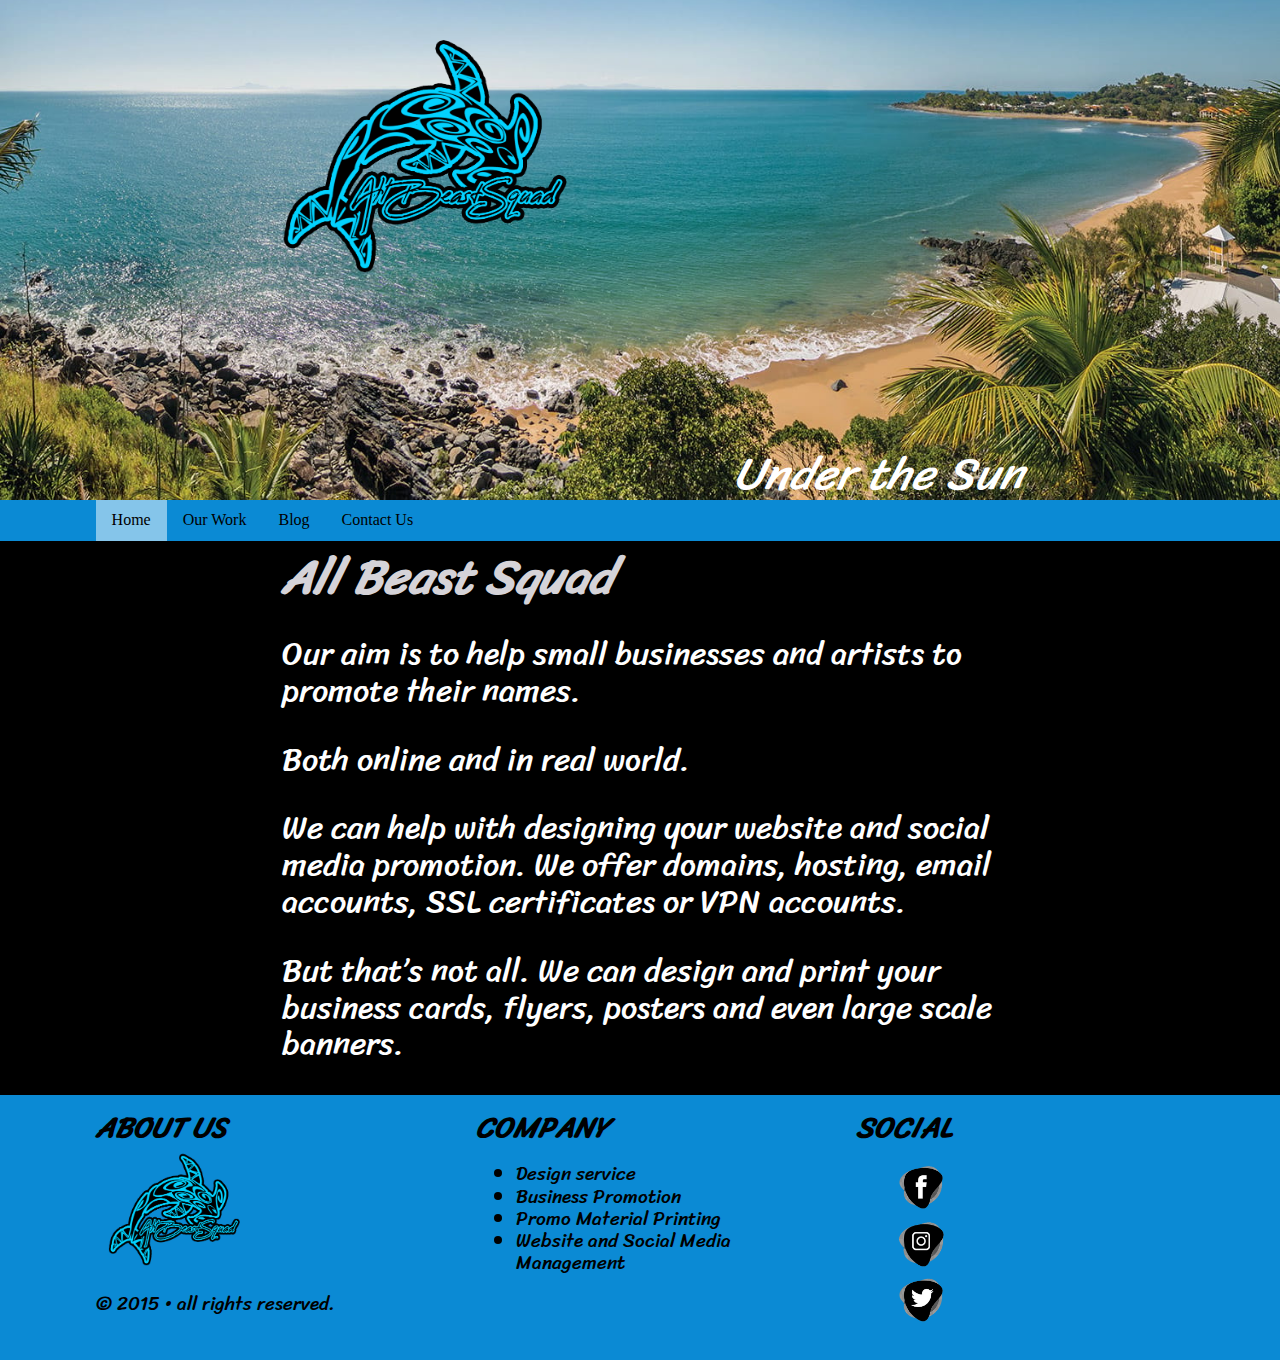
<file: index.html>
<!DOCTYPE html>
<html lang="en">
<head>
    <!-- Required meta tags -->
    <meta charset="UTF-8">
    <meta http-equiv="X-UA-Compatible" content="IE=edge">
    <meta name="viewport" content="width=device-width, initial-scale=1.0">
    <meta name="description" content="Business Promotion Under the Sun">
    <meta name="keywords" content="website, advertising, promotion, small business">
    <meta name="author" content="All Beast Squad"> 
    <title>Home | All Beast Squad</title>
    <link rel="icon" type="image/png" href="img/fav.png" />
    <link rel="stylesheet" href="css/styles.css">
    <link rel="preconnect" href="https://fonts.googleapis.com">
    <link rel="preconnect" href="https://fonts.gstatic.com" crossorigin>
    <link href="https://fonts.googleapis.com/css2?family=Permanent+Marker&family=Sriracha&display=swap" rel="stylesheet">
</head>
<body>
    <header>
        <div class="header-img">
            <div class="logo">
                <a href="/"><img src="img/Logo.png" alt="AllBeastSquad" height="250px" width="350px"></a>
            </div>
            <div>
                <h1>Under the Sun</h1>
            </div>
        </div>
    </header>

    <nav class="clearfix">
        <div class="row limited">
        <button id="hamburgerBtn">&#9776;</button>
        <ul id="primaryNav">
            <li class="active"><a href="index.html">Home</a></li>
            <li><a href="ourWork.html">Our Work</a></li>
			<li><a href="https://allbeastsquad.wordpress.com/">Blog</a></li>
            <li><a href="contact.html">Contact Us</a></li>
        </ul>
            </div> <!-- end row -->
    </nav>

    <main>
        <div>
            <h1>All Beast Squad</h1>
            <p>Our aim is to help small businesses and artists to promote their names.</p>
            <p>Both online and in real world.</p>
            <p>We can help with designing your website and social media promotion. We offer domains, hosting, email accounts, SSL certificates or VPN accounts.</p>
            <p>But that’s not all. We can design and print your business cards, flyers, posters and even large scale banners.</p>
        </div>
    </main>

    <footer class="clearfix">
        <div class="row limited">
            <section class="column small-12 medium-6 large-4">
                <h2>About Us</h2>
                <img src="img/Logo.png" alt="AllBeastSquad" height="120px">
                <p>&copy; 2015 &bull; all rights reserved.</p>
            </section>
            <section class="column small-12 medium-6 large-4">
                <h2>Company</h2>
                <ul>
                    <li>Design service</li>
                    <li>Business Promotion</li> 
                    <li>Promo Material Printing</li>
                    <li>Website and Social Media Management</li>
                </ul>
            </section>
            <section class="column small-12 medium-6 large-4">
                <h2>Social</h2>
                <ul class="social">
                    <li><a href="https://www.facebook.com/AllBeastSquad/"><img src="/img/fb.png" alt="Facebook" height="50px" /></a></li>
                    <li><a href="https://www.instagram.com/allbeastsquad/"><img src="/img/ig.png" alt="instagram" height="50px" /></a></li> 
                    <li><a href="https://twitter.com/AllBeastSquad"><img src="/img/tw.png" alt="twitter" height="50px" /></a></li>
                </ul>
            </section>
            
</div> <!-- end row -->
    </footer>
    <script src="js/menuToggle.js"></script> 
</body>
</html>
</file>
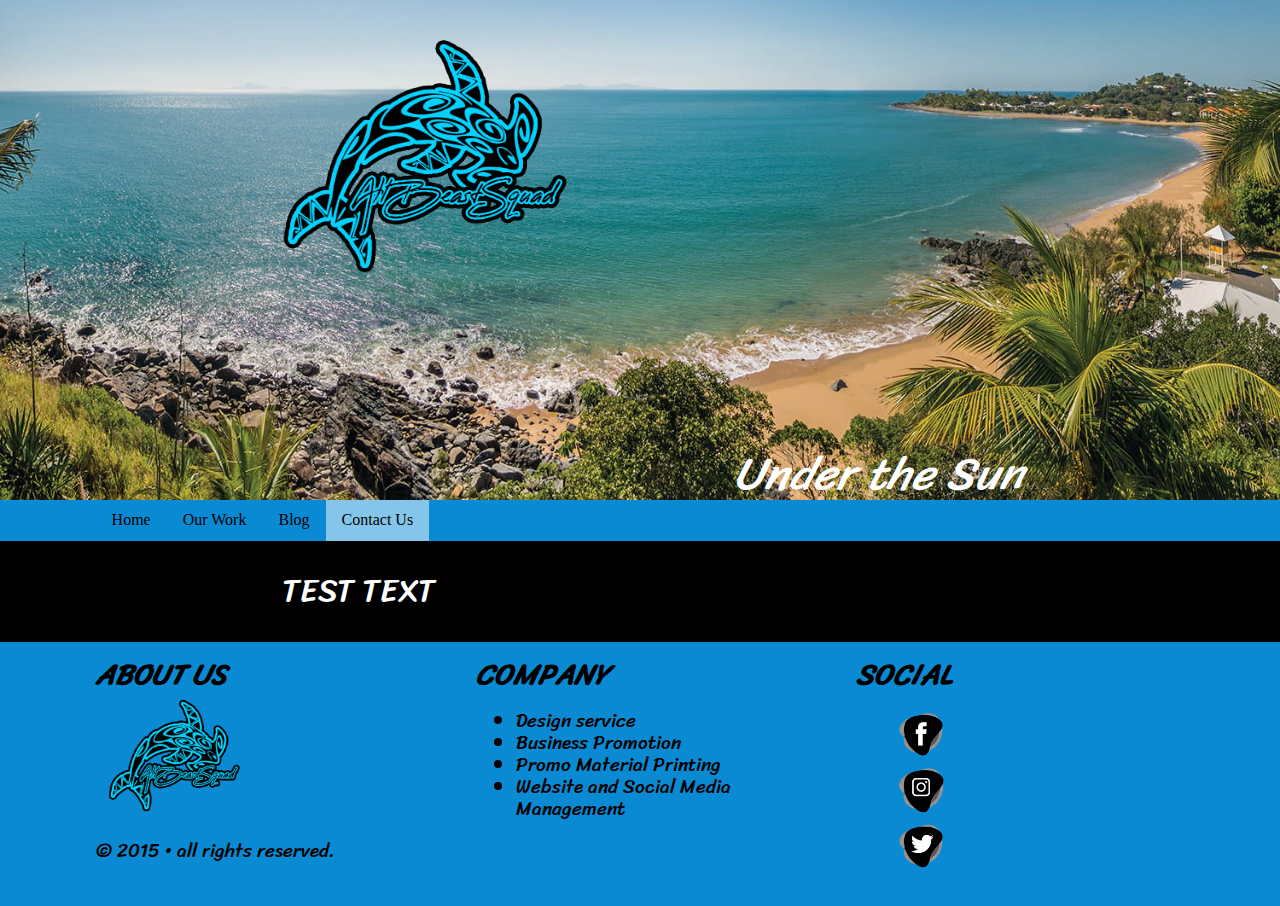
<file: conatct.html>
<!DOCTYPE html>
<html lang="en">
<head>
    <!-- Required meta tags -->
    <meta charset="UTF-8">
    <meta http-equiv="X-UA-Compatible" content="IE=edge">
    <meta name="viewport" content="width=device-width, initial-scale=1.0">
    <meta name="description" content="Business Promotion Under the Sun">
    <meta name="keywords" content="............">
    <meta name="author" content="All Beast Squad"> 
    <title>Contact Us | All Beast Squad</title>
    <link rel="icon" type="image/png" href="img/fav.png" />
    <link rel="stylesheet" href="css/styles.css">
    <link rel="preconnect" href="https://fonts.googleapis.com">
    <link rel="preconnect" href="https://fonts.gstatic.com" crossorigin>
    <link href="https://fonts.googleapis.com/css2?family=Permanent+Marker&family=Sriracha&display=swap" rel="stylesheet">
</head>
<body>
    <header>
        <div class="header-img">
            <div class="logo">
                <a href="/"><img src="img/Logo.png" alt="AllBeastSquad" height="250px" width="350px"></a>
            </div>
            <div>
                <h1>Under the Sun</h1>
            </div>
        </div>
    </header>

    <nav class="clearfix">
        <div class="row limited">
        <button id="hamburgerBtn">&#9776;</button>
        <ul id="primaryNav">
            <li><a href="index.html">Home</a></li>
            <li><a href="ourWork.html">Our Work</a></li>
			<li><a href="https://allbeastsquad.wordpress.com/">Blog</a></li>
            <li class="active"><a href="conatct.html">Contact Us</a></li>
        </ul>
            </div> <!-- end row -->
    </nav>

    <main>
        <div>
            <p>TEST TEXT</p>
        </div>
    </main>

    <footer class="clearfix">
        <div class="row limited">
            <section class="column small-12 medium-6 large-4">
                <h2>About Us</h2>
                <img src="img/Logo.png" alt="AllBeastSquad" height="120px">
                <p>&copy; 2015 &bull; all rights reserved.</p>
            </section>
            <section class="column small-12 medium-6 large-4">
                <h2>Company</h2>
                <ul>
                    <li>Design service</li>
                    <li>Business Promotion</li> 
                    <li>Promo Material Printing</li>
                    <li>Website and Social Media Management</li>
                </ul>
            </section>
            <section class="column small-12 medium-6 large-4">
                <h2>Social</h2>
                <ul class="social">
                    <li><a href="https://www.facebook.com/AllBeastSquad/"><img src="/img/fb.png" alt="Facebook" height="50px" /></a></li>
                    <li><a href="https://www.instagram.com/allbeastsquad/"><img src="/img/ig.png" alt="instagram" height="50px" /></a></li> 
                    <li><a href="https://twitter.com/AllBeastSquad"><img src="/img/tw.png" alt="twitter" height="50px" /></a></li>
                </ul>
            </section>
            
</div> <!-- end row -->
    </footer>
    <script src="js/menuToggle.js"></script> 
</body>
</html>
</file>
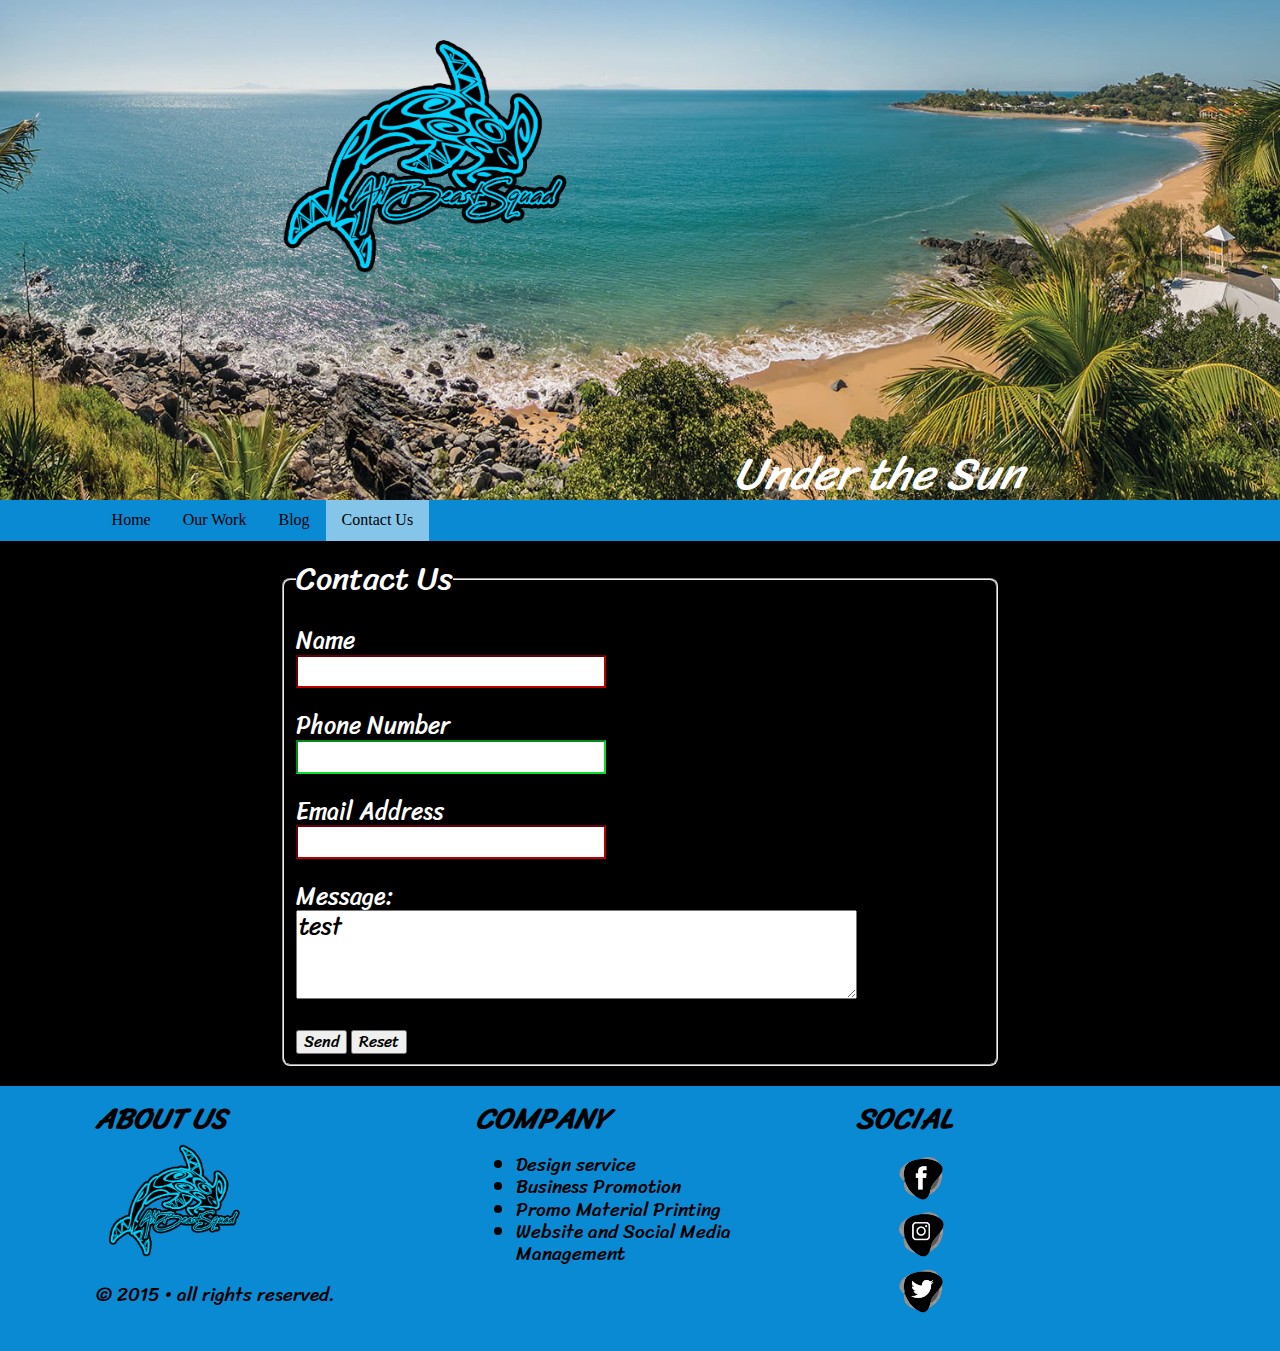
<file: contact.html>
<!DOCTYPE html>
<html lang="en">
<head>
    <!-- Required meta tags -->
    <meta charset="UTF-8">
    <meta http-equiv="X-UA-Compatible" content="IE=edge">
    <meta name="viewport" content="width=device-width, initial-scale=1.0">
    <meta name="description" content="Business Promotion Under the Sun">
    <meta name="keywords" content="contact, website, advertising, promotion, small business">
    <meta name="author" content="All Beast Squad"> 
    <title>Contact Us | All Beast Squad</title>
    <link rel="icon" type="image/png" href="img/fav.png" />
    <link rel="stylesheet" href="css/styles.css">
    <link rel="preconnect" href="https://fonts.googleapis.com">
    <link rel="preconnect" href="https://fonts.gstatic.com" crossorigin>
    <link href="https://fonts.googleapis.com/css2?family=Permanent+Marker&family=Sriracha&display=swap" rel="stylesheet">
    <script src="https://ajax.googleapis.com/ajax/libs/jquery/1.12.4/jquery.min.js"></script>
</head>
<body>
    <header>
        <div class="header-img">
            <div class="logo">
                <a href="/"><img src="img/Logo.png" alt="AllBeastSquad" height="250px" width="350px"></a>
            </div>
            <div>
                <h1>Under the Sun</h1>
            </div>
        </div>
    </header>

    <nav class="clearfix">
        <div class="row limited">
        <button id="hamburgerBtn">&#9776;</button>
        <ul id="primaryNav">
            <li><a href="index.html">Home</a></li>
            <li><a href="ourWork.html">Our Work</a></li>
			<li><a href="https://allbeastsquad.wordpress.com/">Blog</a></li>
            <li class="active"><a href="conatct.html">Contact Us</a></li>
        </ul>
            </div> <!-- end row -->
    </nav>
    <!-- START OF MAIN CONTENT SECTION -->
    <main>
        <div>
            <form action="https://formsubmit.co/wazosifu@maildim.com" method="POST" enctype="text/plain" name="FormData">
                <fieldset>
                    <legend>Contact Us</legend>
                        <input type="hidden" name="_next" value="...">
                        <input type="hidden" name="_subject" value="New submission!">
                        <input type="hidden" name="_cc" value="...">
                        <p><label for="name">Name<br />
                        <input type="text" name="_name" required minlength="3" maxlength="35" /></label></p>
                        <p><label for="phone">Phone Number<br />
                        <input type="tel" name="phone" /></label></p>
                        <p><label for="email">Email Address<br />
                        <input type="email" name="_email" required /></label></p>
                        <input type="hidden" name="source" value="ContactForm" />
                        <p><label for="message">Message: <br />
                        <textarea cols="40" rows="3" name="message" required>test</textarea></label></p>

                        <button type="submit">Send</button>
                        <button type="reset">Reset</button>

                </fieldset>
            </form>
            
        </div>
    </main>
    <!-- END OF MAIN CONTENT SECTION -->
    <footer class="clearfix">
        <div class="row limited">
            <section class="column small-12 medium-6 large-4">
                <h2>About Us</h2>
                <img src="img/Logo.png" alt="AllBeastSquad" height="120px">
                <p>&copy; 2015 &bull; all rights reserved.</p>
            </section>
            <section class="column small-12 medium-6 large-4">
                <h2>Company</h2>
                <ul>
                    <li>Design service</li>
                    <li>Business Promotion</li> 
                    <li>Promo Material Printing</li>
                    <li>Website and Social Media Management</li>
                </ul>
            </section>
            <section class="column small-12 medium-6 large-4">
                <h2>Social</h2>
                <ul class="social">
                    <li><a href="https://www.facebook.com/AllBeastSquad/"><img src="/img/fb.png" alt="Facebook" height="50px" /></a></li>
                    <li><a href="https://www.instagram.com/allbeastsquad/"><img src="/img/ig.png" alt="instagram" height="50px" /></a></li> 
                    <li><a href="https://twitter.com/AllBeastSquad"><img src="/img/tw.png" alt="twitter" height="50px" /></a></li>
                </ul>
            </section>
            
</div> <!-- end row -->
    </footer>
    <script src="js/menuToggle.js"></script> 
    <script type="text/javascript">
        document.getElementById("myButton").onclick = function () {
            location.href = "contact_sub.html";
        };
    </script>
</body>
</html>
</file>
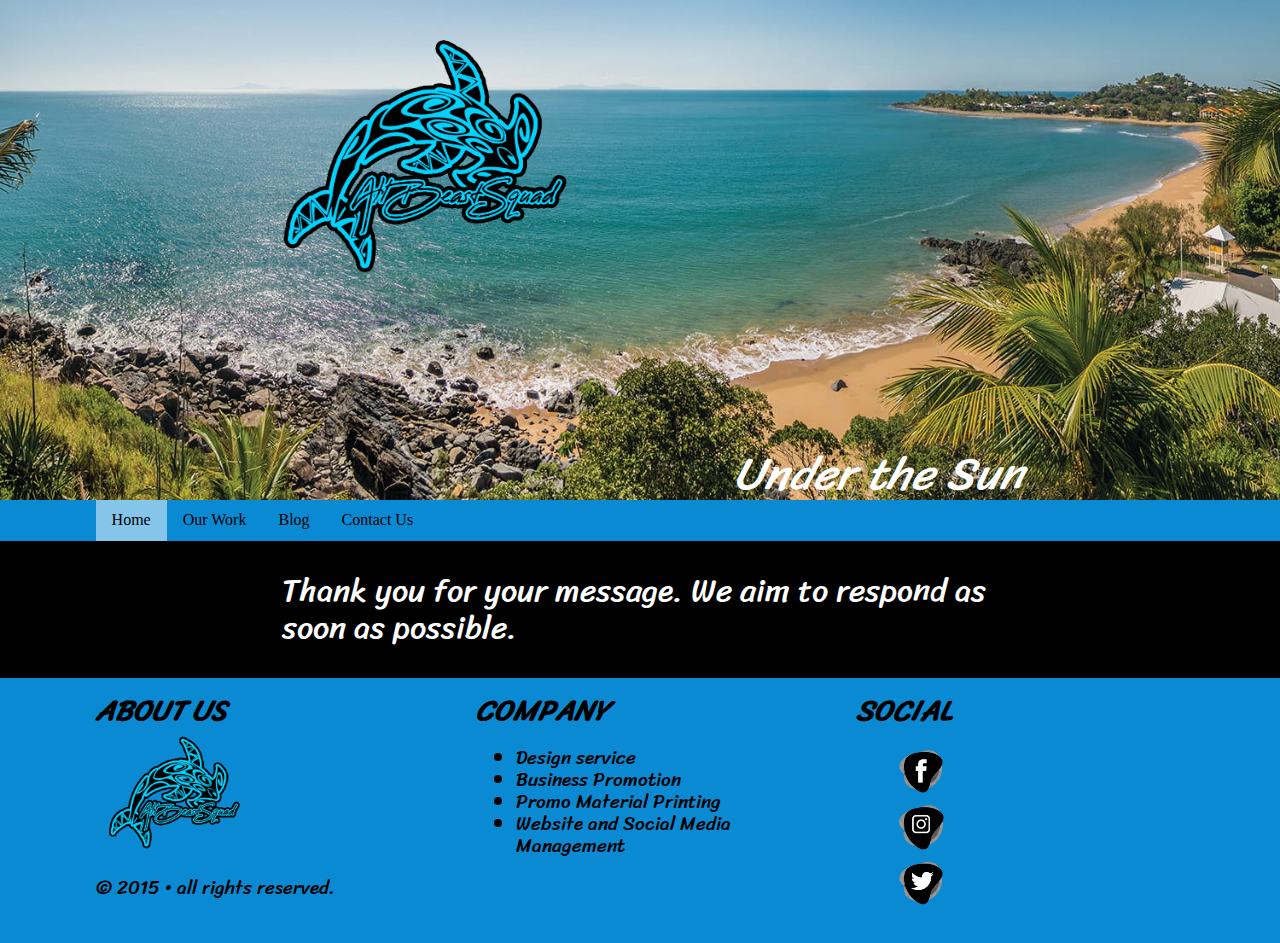
<file: contact_sub.html>
<!DOCTYPE html>
<html lang="en">
<head>
    <!-- Required meta tags -->
    <meta charset="UTF-8">
    <meta http-equiv="X-UA-Compatible" content="IE=edge">
    <meta name="viewport" content="width=device-width, initial-scale=1.0">
    <meta name="description" content="Business Promotion Under the Sun">
    <meta name="keywords" content="............">
    <meta name="author" content="All Beast Squad"> 
    <title>Home | All Beast Squad</title>
    <link rel="icon" type="image/png" href="img/fav.png" />
    <link rel="stylesheet" href="css/styles.css">
    <link rel="preconnect" href="https://fonts.googleapis.com">
    <link rel="preconnect" href="https://fonts.gstatic.com" crossorigin>
    <link href="https://fonts.googleapis.com/css2?family=Permanent+Marker&family=Sriracha&display=swap" rel="stylesheet">
</head>
<body>
    <header>
        <div class="header-img">
            <div class="logo">
                <a href="/"><img src="img/Logo.png" alt="AllBeastSquad" height="250px" width="350px"></a>
            </div>
            <div>
                <h1>Under the Sun</h1>
            </div>
        </div>
    </header>

    <nav class="clearfix">
        <div class="row limited">
        <button id="hamburgerBtn">&#9776;</button>
        <ul id="primaryNav">
            <li class="active"><a href="index.html">Home</a></li>
            <li><a href="ourWork.html">Our Work</a></li>
			<li><a href="https://allbeastsquad.wordpress.com/">Blog</a></li>
            <li><a href="contact.html">Contact Us</a></li>
        </ul>
            </div> <!-- end row -->
    </nav>

    <main>
        <div>
            <p>Thank you for your message. We aim to respond as soon as possible.</p>
        </div>
    </main>

    <footer class="clearfix">
        <div class="row limited">
            <!--<section class="column small-12 medium-6 large-3">
                <h2>Location</h2>
                <ul>
                    <li>Bethany's Pie Shop</li>
                    <li>123 Bakery Street</li> 
                    <li>Brussels, Belgium</li>
                </ul>
            </section>-->
            <section class="column small-12 medium-6 large-4">
                <h2>About Us</h2>
                <img src="img/Logo.png" alt="AllBeastSquad" height="120px">
                <p>&copy; 2015 &bull; all rights reserved.</p>
            </section>
            <section class="column small-12 medium-6 large-4">
                <h2>Company</h2>
                <ul>
                    <li>Design service</li>
                    <li>Business Promotion</li> 
                    <li>Promo Material Printing</li>
                    <li>Website and Social Media Management</li>
                </ul>
            </section>
            <section class="column small-12 medium-6 large-4">
                <h2>Social</h2>
                <ul class="social">
                    <li><a href="https://www.facebook.com/AllBeastSquad/"><img src="/img/fb.png" alt="Facebook" height="50px" /></a></li>
                    <li><a href="https://www.instagram.com/allbeastsquad/"><img src="/img/ig.png" alt="instagram" height="50px" /></a></li> 
                    <li><a href="https://twitter.com/AllBeastSquad"><img src="/img/tw.png" alt="twitter" height="50px" /></a></li>
                </ul>
            </section>
            
</div> <!-- end row -->
    </footer>
    <script src="js/menuToggle.js"></script> 
</body>
</html>
</file>
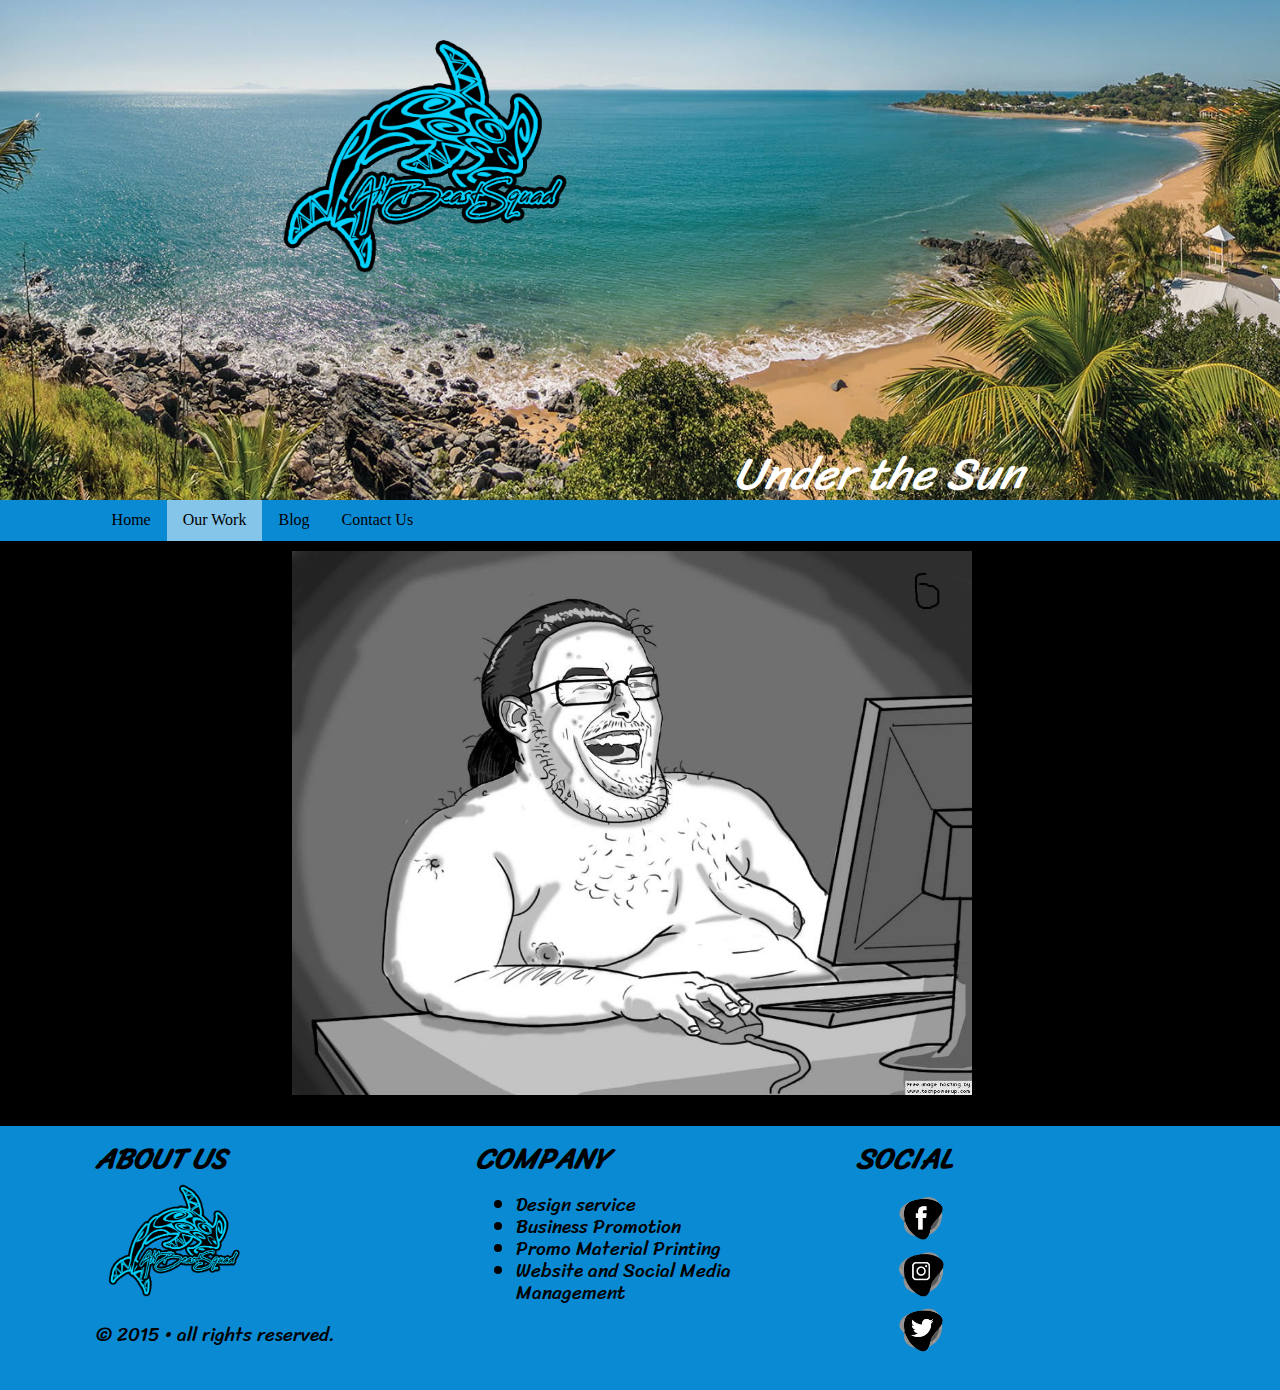
<file: ourWork.html>
<!DOCTYPE html>
<html lang="en">

<head>
    <!-- Required meta tags -->
    <meta charset="UTF-8">
    <meta http-equiv="X-UA-Compatible" content="IE=edge">
    <meta name="viewport" content="width=device-width, initial-scale=1.0">
    <meta name="description" content="Business Promotion Under the Sun">
    <meta name="keywords" content="............">
    <meta name="author" content="All Beast Squad">
    <title>Our Work | All Beast Squad</title>
    <link rel="icon" type="image/png" href="img/fav.png" />
    <link rel="stylesheet" href="css/styles.css">
    <link rel="preconnect" href="https://fonts.googleapis.com">
    <link rel="preconnect" href="https://fonts.gstatic.com" crossorigin>
    <link href="https://fonts.googleapis.com/css2?family=Permanent+Marker&family=Sriracha&display=swap"
        rel="stylesheet">
</head>

<body>
    <header>
        <div class="header-img">
            <div class="logo">
                <a href="/"><img src="img/Logo.png" alt="AllBeastSquad" height="250px" width="350px"></a>
            </div>
            <div>
                <h1>Under the Sun</h1>
            </div>
        </div>
    </header>

    <nav class="clearfix">
        <div class="row limited">
            <button id="hamburgerBtn">&#9776;</button>
            <ul id="primaryNav">
                <li><a href="index.html">Home</a></li>
                <li class="active"><a href="ourWork.html">Our Work</a></li>
                <li><a href="https://allbeastsquad.wordpress.com/">Blog</a></li>
                <li><a href="contact.html">Contact Us</a></li>
            </ul>
        </div> <!-- end row -->
    </nav>

    <main>
        <div>
            <div class="card">
                <div class="card-inner">
                    <div class="card-front">
                        <div class="image">
                            <img src="/img/gamer.jpg" alt="gamer" height="200px" width="100">
                        </div>
                    </div>
                    <div class="card-back">
                        <p>This is a test text</p>
                    </div>
                </div>
            </div>
        </div>
    </main>

    <footer class="clearfix">
        <div class="row limited">
            <section class="column small-12 medium-6 large-4">
                <h2>About Us</h2>
                <img src="img/Logo.png" alt="AllBeastSquad" height="120px">
                <p>&copy; 2015 &bull; all rights reserved.</p>
            </section>
            <section class="column small-12 medium-6 large-4">
                <h2>Company</h2>
                <ul>
                    <li>Design service</li>
                    <li>Business Promotion</li>
                    <li>Promo Material Printing</li>
                    <li>Website and Social Media Management</li>
                </ul>
            </section>
            <section class="column small-12 medium-6 large-4">
                <h2>Social</h2>
                <ul class="social">
                    <li><a href="https://www.facebook.com/AllBeastSquad/"><img src="/img/fb.png" alt="Facebook"
                                height="50px" /></a></li>
                    <li><a href="https://www.instagram.com/allbeastsquad/"><img src="/img/ig.png" alt="instagram"
                                height="50px" /></a></li>
                    <li><a href="https://twitter.com/AllBeastSquad"><img src="/img/tw.png" alt="twitter"
                                height="50px" /></a></li>
                </ul>
            </section>

        </div> <!-- end row -->
    </footer>
    <script src="js/menuToggle.js"></script>
</body>

</html>
</file>
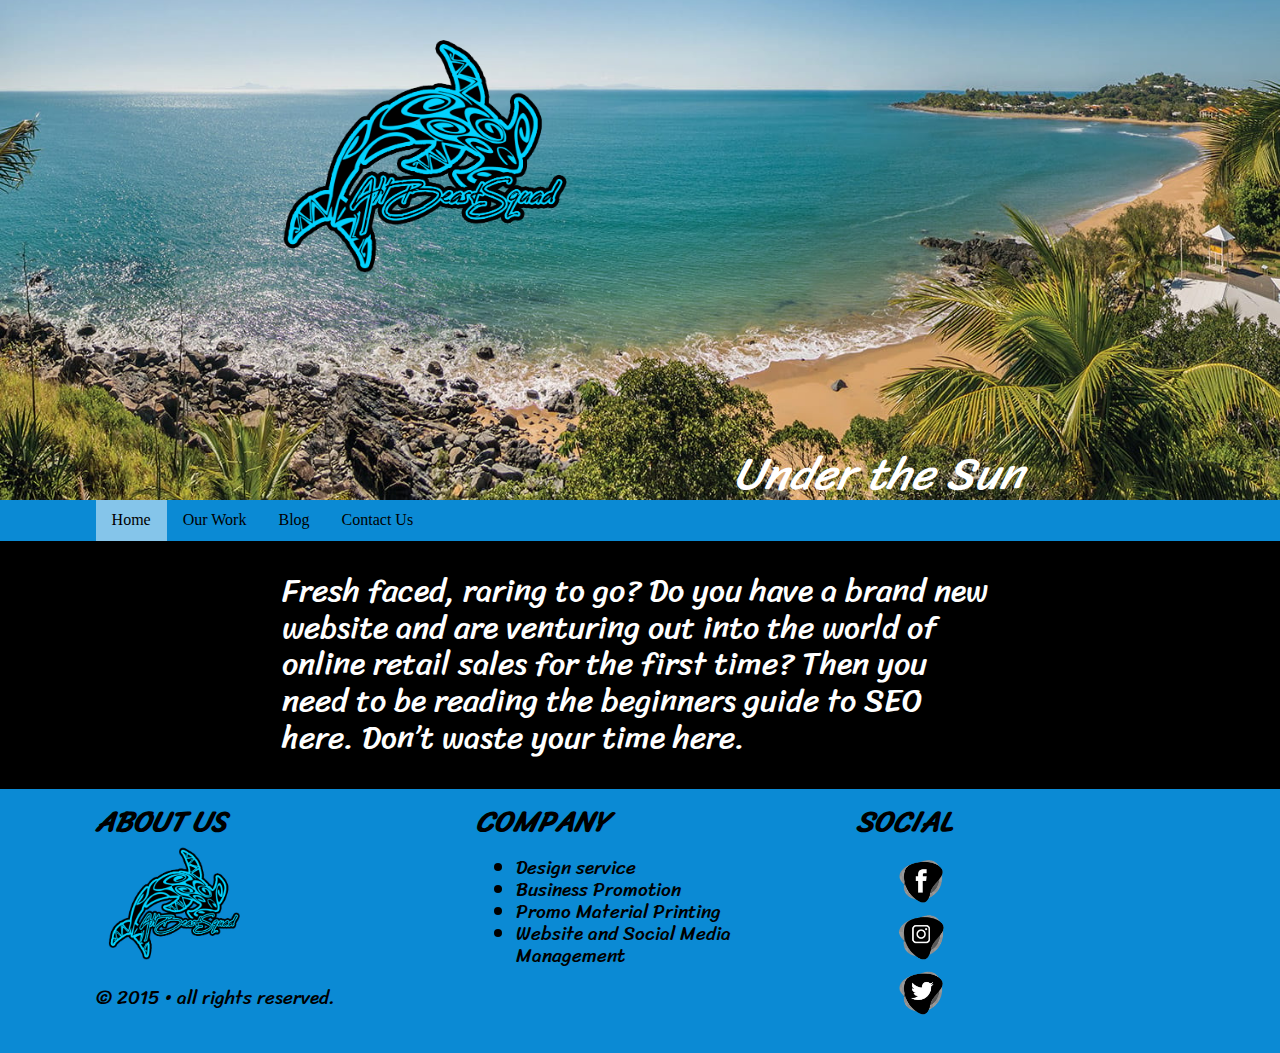
<file: template.html>
<!DOCTYPE html>
<html lang="en">
<head>
    <!-- Required meta tags -->
    <meta charset="UTF-8">
    <meta http-equiv="X-UA-Compatible" content="IE=edge">
    <meta name="viewport" content="width=device-width, initial-scale=1.0">
    <meta name="description" content="Business Promotion Under the Sun">
    <meta name="keywords" content="............">
    <meta name="author" content="All Beast Squad"> 
    <title>Home | All Beast Squad</title>
    <link rel="icon" type="image/png" href="img/fav.png" />
    <link rel="stylesheet" href="css/styles.css">
    <link rel="preconnect" href="https://fonts.googleapis.com">
    <link rel="preconnect" href="https://fonts.gstatic.com" crossorigin>
    <link href="https://fonts.googleapis.com/css2?family=Permanent+Marker&family=Sriracha&display=swap" rel="stylesheet">
</head>
<body>
    <header>
        <div class="header-img">
            <div class="logo">
                <a href="/"><img src="img/Logo.png" alt="AllBeastSquad" height="250px" width="350px"></a>
            </div>
            <div>
                <h1>Under the Sun</h1>
            </div>
        </div>
    </header>

    <!-- START OF MAIN CONTENT SECTION -->

    <nav class="clearfix">
        <div class="row limited">
        <button id="hamburgerBtn">&#9776;</button>
        <ul id="primaryNav">
            <li class="active"><a href="index.html">Home</a></li>
            <li><a href="ourWork.html">Our Work</a></li>
			<li><a href="https://allbeastsquad.wordpress.com/">Blog</a></li>
            <li><a href="contact.html">Contact Us</a></li>
        </ul>
            </div> <!-- end row -->
    </nav>

    <main>
        <div>
            <p>Fresh faced, raring to go? Do you have a brand new website and are venturing out into the world of online retail sales for the first time? 
                Then you need to be reading the beginners guide to SEO here.  Don’t waste your time here.</p>
        </div>
    </main>

    <!-- END OF MAIN CONTENT SECTION -->

    <footer class="clearfix">
        <div class="row limited">
            <!--<section class="column small-12 medium-6 large-3">
                <h2>Location</h2>
                <ul>
                    <li>Bethany's Pie Shop</li>
                    <li>123 Bakery Street</li> 
                    <li>Brussels, Belgium</li>
                </ul>
            </section>-->
            <section class="column small-12 medium-6 large-4">
                <h2>About Us</h2>
                <img src="img/Logo.png" alt="AllBeastSquad" height="120px">
                <p>&copy; 2015 &bull; all rights reserved.</p>
            </section>
            <section class="column small-12 medium-6 large-4">
                <h2>Company</h2>
                <ul>
                    <li>Design service</li>
                    <li>Business Promotion</li> 
                    <li>Promo Material Printing</li>
                    <li>Website and Social Media Management</li>
                </ul>
            </section>
            <section class="column small-12 medium-6 large-4">
                <h2>Social</h2>
                <ul class="social">
                    <li><a href="https://www.facebook.com/AllBeastSquad/"><img src="/img/fb.png" alt="Facebook" height="50px" /></a></li>
                    <li><a href="https://www.instagram.com/allbeastsquad/"><img src="/img/ig.png" alt="instagram" height="50px" /></a></li> 
                    <li><a href="https://twitter.com/AllBeastSquad"><img src="/img/tw.png" alt="twitter" height="50px" /></a></li>
                </ul>
            </section>
            
</div> <!-- end row -->
    </footer>
    <script src="js/menuToggle.js"></script> 
</body>
</html>
</file>
<file: css/styles.css>
/*! normalize.css v8.0.1 | MIT License | github.com/necolas/normalize.css */
/* Document
   ========================================================================== */
/**
 * 1. Correct the line height in all browsers.
 * 2. Prevent adjustments of font size after orientation changes in iOS.
 */
html {
  line-height: 1.15;
  /* 1 */
  -webkit-text-size-adjust: 100%;
  /* 2 */ }

/* Sections
   ========================================================================== */
/**
 * Remove the margin in all browsers.
 */
body {
  margin: 0; }

/**
 * Render the `main` element consistently in IE.
 */
main {
  display: block; }

/**
 * Correct the font size and margin on `h1` elements within `section` and
 * `article` contexts in Chrome, Firefox, and Safari.
 */
h1 {
  font-size: 2em;
  margin: 0.67em 0; }

/* Grouping content
   ========================================================================== */
/**
 * 1. Add the correct box sizing in Firefox.
 * 2. Show the overflow in Edge and IE.
 */
hr {
  box-sizing: content-box;
  /* 1 */
  height: 0;
  /* 1 */
  overflow: visible;
  /* 2 */ }

/**
 * 1. Correct the inheritance and scaling of font size in all browsers.
 * 2. Correct the odd `em` font sizing in all browsers.
 */
pre {
  font-family: monospace, monospace;
  /* 1 */
  font-size: 1em;
  /* 2 */ }

/* Text-level semantics
   ========================================================================== */
/**
 * Remove the gray background on active links in IE 10.
 */
a {
  background-color: transparent; }

/**
 * 1. Remove the bottom border in Chrome 57-
 * 2. Add the correct text decoration in Chrome, Edge, IE, Opera, and Safari.
 */
abbr[title] {
  border-bottom: none;
  /* 1 */
  text-decoration: underline;
  /* 2 */
  text-decoration: underline dotted;
  /* 2 */ }

/**
 * Add the correct font weight in Chrome, Edge, and Safari.
 */
b,
strong {
  font-weight: bolder; }

/**
 * 1. Correct the inheritance and scaling of font size in all browsers.
 * 2. Correct the odd `em` font sizing in all browsers.
 */
code,
kbd,
samp {
  font-family: monospace, monospace;
  /* 1 */
  font-size: 1em;
  /* 2 */ }

/**
 * Add the correct font size in all browsers.
 */
small {
  font-size: 80%; }

/**
 * Prevent `sub` and `sup` elements from affecting the line height in
 * all browsers.
 */
sub,
sup {
  font-size: 75%;
  line-height: 0;
  position: relative;
  vertical-align: baseline; }

sub {
  bottom: -0.25em; }

sup {
  top: -0.5em; }

/* Embedded content
   ========================================================================== */
/**
 * Remove the border on images inside links in IE 10.
 */
img {
  border-style: none; }

/* Forms
   ========================================================================== */
/**
 * 1. Change the font styles in all browsers.
 * 2. Remove the margin in Firefox and Safari.
 */
button,
input,
optgroup,
select,
textarea {
  font-family: inherit;
  /* 1 */
  font-size: 100%;
  /* 1 */
  line-height: 1.15;
  /* 1 */
  margin: 0;
  /* 2 */ }

/**
 * Show the overflow in IE.
 * 1. Show the overflow in Edge.
 */
button,
input {
  /* 1 */
  overflow: visible; }

/**
 * Remove the inheritance of text transform in Edge, Firefox, and IE.
 * 1. Remove the inheritance of text transform in Firefox.
 */
button,
select {
  /* 1 */
  text-transform: none; }

/**
 * Correct the inability to style clickable types in iOS and Safari.
 */
button,
[type="button"],
[type="reset"],
[type="submit"] {
  -webkit-appearance: button; }

/**
 * Remove the inner border and padding in Firefox.
 */
button::-moz-focus-inner,
[type="button"]::-moz-focus-inner,
[type="reset"]::-moz-focus-inner,
[type="submit"]::-moz-focus-inner {
  border-style: none;
  padding: 0; }

/**
 * Restore the focus styles unset by the previous rule.
 */
button:-moz-focusring,
[type="button"]:-moz-focusring,
[type="reset"]:-moz-focusring,
[type="submit"]:-moz-focusring {
  outline: 1px dotted ButtonText; }

/**
 * Correct the padding in Firefox.
 */
fieldset {
  padding: 0.35em 0.75em 0.625em; }

/**
 * 1. Correct the text wrapping in Edge and IE.
 * 2. Correct the color inheritance from `fieldset` elements in IE.
 * 3. Remove the padding so developers are not caught out when they zero out
 *    `fieldset` elements in all browsers.
 */
legend {
  box-sizing: border-box;
  /* 1 */
  color: inherit;
  /* 2 */
  display: table;
  /* 1 */
  max-width: 100%;
  /* 1 */
  padding: 0;
  /* 3 */
  white-space: normal;
  /* 1 */ }

/**
 * Add the correct vertical alignment in Chrome, Firefox, and Opera.
 */
progress {
  vertical-align: baseline; }

/**
 * Remove the default vertical scrollbar in IE 10+.
 */
textarea {
  overflow: auto; }

/**
 * 1. Add the correct box sizing in IE 10.
 * 2. Remove the padding in IE 10.
 */
[type="checkbox"],
[type="radio"] {
  box-sizing: border-box;
  /* 1 */
  padding: 0;
  /* 2 */ }

/**
 * Correct the cursor style of increment and decrement buttons in Chrome.
 */
[type="number"]::-webkit-inner-spin-button,
[type="number"]::-webkit-outer-spin-button {
  height: auto; }

/**
 * 1. Correct the odd appearance in Chrome and Safari.
 * 2. Correct the outline style in Safari.
 */
[type="search"] {
  -webkit-appearance: textfield;
  /* 1 */
  outline-offset: -2px;
  /* 2 */ }

/**
 * Remove the inner padding in Chrome and Safari on macOS.
 */
[type="search"]::-webkit-search-decoration {
  -webkit-appearance: none; }

/**
 * 1. Correct the inability to style clickable types in iOS and Safari.
 * 2. Change font properties to `inherit` in Safari.
 */
::-webkit-file-upload-button {
  -webkit-appearance: button;
  /* 1 */
  font: inherit;
  /* 2 */ }

/* Interactive
   ========================================================================== */
/*
 * Add the correct display in Edge, IE 10+, and Firefox.
 */
details {
  display: block; }

/*
 * Add the correct display in all browsers.
 */
summary {
  display: list-item; }

/* Misc
   ========================================================================== */
/**
 * Add the correct display in IE 10+.
 */
template {
  display: none; }

/**
 * Add the correct display in IE 10.
 */
[hidden] {
  display: none; }

html {
  -webkit-text-size-adjust: 100%;
  -ms-text-size-adjust: 100%; }

* {
  -moz-box-sizing: border-box;
  -webkit-box-sizing: border-box;
  box-sizing: border-box; }

body {
  font-family: 'Permanent Marker', cursive;
  font-family: 'Sriracha', cursive;
  font-size: 16px;
  font-weight: 300;
  background-color: #000000; }

/* GRID */
.row {
  clear: both; }

.limited {
  max-width: 1140px;
  margin: auto; }

.column {
  float: left;
  padding: 0 2vw;
  margin: 0 0 .75rem 0; }

.small-12 {
  width: 100%; }

.small-6 {
  width: 50%; }

/* header rules */
header {
  background-color: #0b8ad4; }

/*header img {
    height: auto;
    max-width: 100%;
    vertical-align: middle;
    float: left; 
    height: 85px;
    padding-right: 10px; 
}*/
.header-img {
  background-image: url("../img/header4.jpg");
  background-position: bottom;
  background-repeat: no-repeat;
  position: relative;
  background-size: cover;
  height: 300px;
  padding-left: 5%; }

header div {
  text-align: center; }

header h1, header h2 {
  margin: 0;
  color: #fff;
  font-weight: 300;
  font-style: italic;
  text-align: right;
  position: absolute;
  bottom: 0;
  right: 2%; }

header h1 {
  padding: .5rem 0 0 0;
  font-size: 1.95rem; }

header h2 {
  padding: .2rem 0 0 0;
  font-size: 1.05rem; }

.logo {
  object-fit: contain;
  position: absolute;
  top: 30px; }

/* navigation rules */
button#hamburgerBtn {
  background: none;
  border: none;
  color: black;
  font-size: 2.4rem;
  cursor: pointer;
  padding: 0 30px 0 2vw;
  float: right; }

nav {
  background-color: #0b8ad4;
  font-family: 'Permanent Marker', cursive; }

nav ul {
  margin: 0;
  padding: 0; }

nav li {
  list-style-type: none; }

nav a {
  display: block;
  padding: .8rem 0;
  color: black;
  text-align: center;
  text-decoration: none; }

nav li.active {
  background-color: rgba(255, 255, 255, 0.5); }

nav a:hover {
  background-color: rgba(0, 0, 0, 0.2); }

nav ul.open {
  display: block; }

nav ul {
  display: none; }

main img {
  width: 100%;
  height: auto; }

main {
  padding: 50px; }
  main h1, main h3 {
    color: #d5d3d8;
    font-style: italic;
    margin: .5rem 0 .1rem 0; }
  main h1 {
    font-size: 3rem; }
  main h3 {
    font-size: 1.2rem; }
  main p {
    font-size: 2rem;
    color: #ffffff; }

.labeled {
  position: relative; }

.labeled h6, .labeled p {
  position: absolute;
  background-color: rgba(255, 255, 255, 0.7);
  margin: 0;
  width: 100%;
  padding: .3rem 1rem; }

.labeled h6 {
  top: 0;
  font-size: 2rem;
  font-weight: 300; }

.labeled p {
  bottom: 0;
  font-weight: 700;
  color: #b00; }

/* FORM STYLES */
fieldset {
  color: #ffffff;
  border-radius: 8px; }

fieldset p {
  font-size: 1.5rem; }

legend {
  font-size: 2rem; }

input:valid {
  border-color: #0bdd2e; }

input:invalid {
  border-color: #b00; }

footer {
  background-color: #0b8ad4;
  font-size: 1.2rem; }

footer h2 {
  font-style: italic;
  text-transform: uppercase;
  margin: 1rem 0 .3rem 0; }

.social {
  list-style-type: none;
  margin-right: 0;
  padding-right: 0; }

.clearfix:after {
  content: "";
  display: table;
  clear: both; }

/***************
Cards 
***************/
div.card {
  background-color: transparent;
  margin-bottom: 50px;
  height: 535px;
  width: 700px;
  perspective: 1000px; }

div.card-inner {
  width: 100%;
  height: 100%;
  text-align: center;
  transform-style: preserve-3d;
  transition: transform 3s; }

div.card-front,
div.card-back {
  position: absolute;
  width: 100%;
  height: 100%;
  backface-visibility: hidden;
  -webkit-backface-visibility: hidden; }

div.card-front {
  background: #000000; }

div.card-back {
  background-color: #0b8ad4;
  color: white;
  transform: rotateY(180deg); }

.card:hover .card-inner {
  transform: rotateY(180deg); }

div.card.active {
  box-shadow: 5px 5px 15px 10px #000000; }

div.card .image {
  padding: 10px 10px 0px 10px; }

@media only screen and (min-width: 768px) {
  header h1 {
    font-size: 2.85rem; }

  header h2 {
    font-size: 1.5rem; }

  .medium-6 {
    width: 50%; }

  .medium-4 {
    width: 33.3333%; }

  nav button {
    display: none; }

  nav ul {
    display: block; }

  nav li {
    width: 25%;
    float: left; }

  header h1, header h2 {
    bottom: 0px;
    right: 5%; }

  .header-img {
    height: 500px;
    padding-left: 10%; }

  /* FORM STYLES */
  fieldset {
    margin: 10px 0 10px 0; } }
/* end of media query */
@media only screen and (min-width: 1140px) {
  .large-3 {
    width: 25%; }

  .large-4 {
    width: 33.3333%; }

  nav ul {
    margin-left: 2vw; }

  nav li {
    width: auto; }

  nav a {
    padding: .7rem 1rem; }

  header h1, header h2 {
    bottom: 0px;
    right: 20%; }

  main {
    margin: 0 20% 0 20%;
    padding: 0 2% 0 2%; }

  .header-img {
    height: 500px;
    padding-left: 20%; }

  /* FORM STYLES */
  fieldset {
    margin: 20px 0 20px 0; } }
/* end of media query */
</file>
